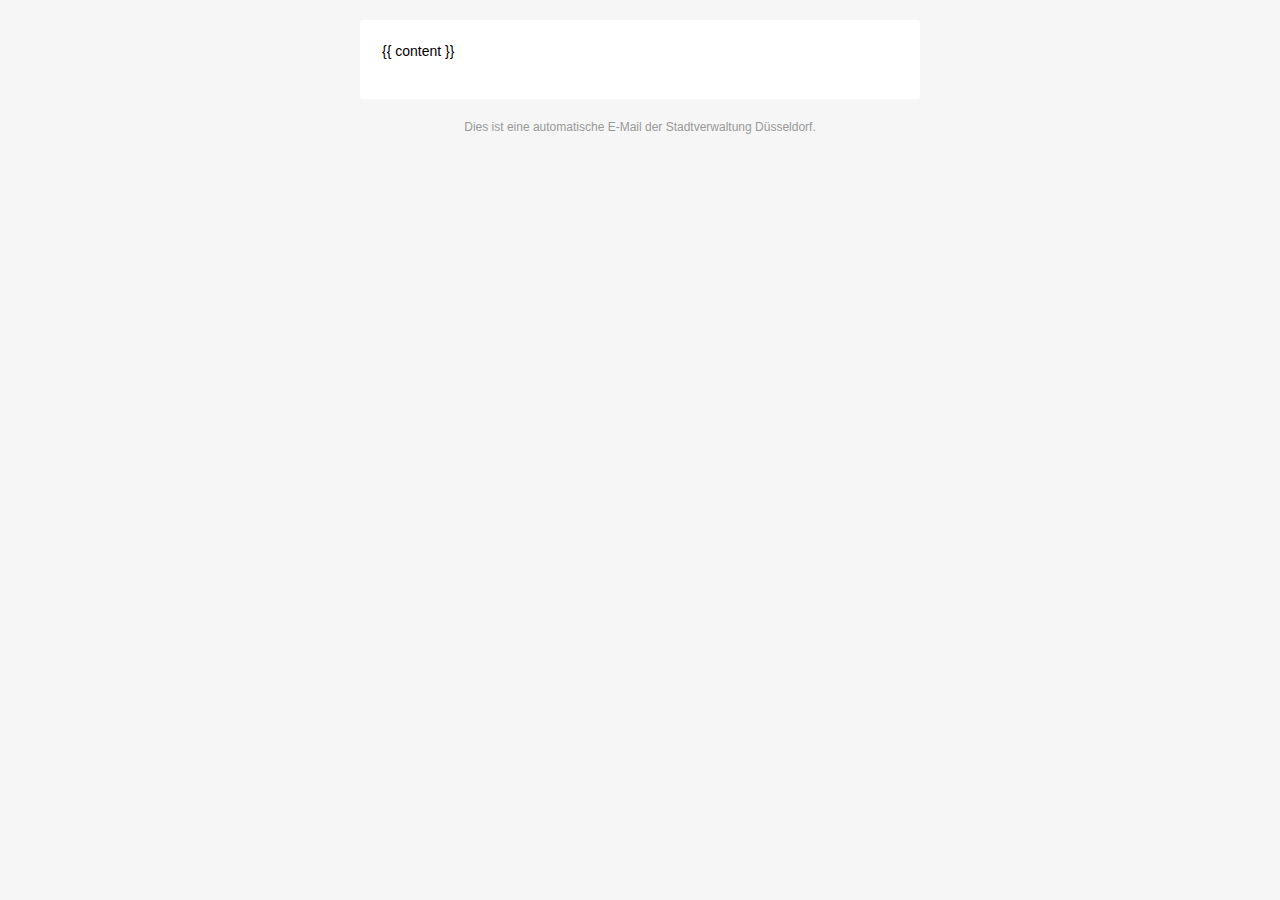
<file: forms/email-clean.html>
<!DOCTYPE html>
<html>
  <head>
    <meta name="viewport" content="width=device-width" />
    <meta http-equiv="Content-Type" content="text/html; charset=UTF-8" />
    <title>Form Submission</title>
    <style>
      /* -------------------------------------
        GLOBAL RESETS
    ------------------------------------- */

      /*All the styling goes here*/

      img {
        border: none;
        -ms-interpolation-mode: bicubic;
        max-width: 100%;
      }
      body {
        background-color: #f6f6f6;
        font-family: sans-serif;
        -webkit-font-smoothing: antialiased;
        font-size: 14px;
        line-height: 1.4;
        margin: 0;
        padding: 0;
        -ms-text-size-adjust: 100%;
        -webkit-text-size-adjust: 100%;
      }
      table {
        border-collapse: separate;
        mso-table-lspace: 0pt;
        mso-table-rspace: 0pt;
        width: 100%;
      }
      table td {
        font-family: sans-serif;
        font-size: 14px;
        vertical-align: top;
      }
      /* -------------------------------------
        BODY & CONTAINER
    ------------------------------------- */
      .body {
        background-color: #f6f6f6;
        width: 100%;
      }
      /* Set a max-width, and make it display as block so it will automatically stretch to that width, but will also shrink down on a phone or something */
      .container {
        display: block;
        margin: 0 auto !important;
        /* makes it centered */
        max-width: 580px;
        padding: 10px;
        width: 580px;
      }
      /* This should also be a block element, so that it will fill 100% of the .container */
      .content {
        box-sizing: border-box;
        display: block;
        margin: 0 auto;
        max-width: 580px;
        padding: 10px;
      }
      /* -------------------------------------
        HEADER, FOOTER, MAIN
    ------------------------------------- */
      .main {
        background: #ffffff;
        border-radius: 3px;
        width: 100%;
      }
      .wrapper {
        box-sizing: border-box;
        padding: 20px;
      }
      .content-block {
        padding-bottom: 10px;
        padding-top: 10px;
      }
      .footer {
        clear: both;
        margin-top: 10px;
        text-align: center;
        width: 100%;
      }
      .footer td,
      .footer p,
      .footer span,
      .footer a {
        color: #999999;
        font-size: 12px;
        text-align: center;
      }
      /* -------------------------------------
        TYPOGRAPHY
    ------------------------------------- */
      h1,
      h2,
      h3,
      h4 {
        color: #000000;
        font-family: sans-serif;
        font-weight: 400;
        line-height: 1.4;
        margin: 0;
        margin-bottom: 30px;
      }
      h1 {
        font-size: 35px;
        font-weight: 300;
        text-align: center;
        text-transform: capitalize;
      }
      p,
      ul,
      ol {
        font-family: sans-serif;
        font-size: 14px;
        font-weight: normal;
        margin: 0;
        margin-bottom: 15px;
      }
      p li,
      ul li,
      ol li {
        list-style-position: inside;
        margin-left: 5px;
      }
      a {
        color: #3498db;
        text-decoration: underline;
      }
      /* -------------------------------------
        BUTTONS
    ------------------------------------- */
      .btn {
        box-sizing: border-box;
        background-color: #3498db;
        border: solid 1px #3498db;
        border-radius: 5px;
        box-sizing: border-box;
        color: #ffffff;
        cursor: pointer;
        display: inline-block;
        font-size: 14px;
        font-weight: bold;
        margin: 0;
        padding: 12px 25px;
        text-decoration: none;
        text-transform: capitalize;
      }
      /* -------------------------------------
        OTHER STYLES THAT MIGHT BE USEFUL
    ------------------------------------- */
      .last {
        margin-bottom: 0;
      }
      .first {
        margin-top: 0;
      }
      .align-center {
        text-align: center;
      }
      .align-right {
        text-align: right;
      }
      .align-left {
        text-align: left;
      }
      .clear {
        clear: both;
      }
      .mt0 {
        margin-top: 0;
      }
      .mb0 {
        margin-bottom: 0;
      }
      .preheader {
        color: transparent;
        display: none;
        height: 0;
        max-height: 0;
        max-width: 0;
        opacity: 0;
        overflow: hidden;
        mso-hide: all;
        visibility: hidden;
        width: 0;
      }
      .powered-by a {
        text-decoration: none;
      }

      .logo {
        width: 40%;
        height: auto;
        padding-bottom: 15px;
        padding-right: 5%;
      }
      hr {
        border: 0;
        border-bottom: 1px solid #f6f6f6;
        margin: 20px 0;
      }
      /* -------------------------------------
        RESPONSIVE AND MOBILE FRIENDLY STYLES
    ------------------------------------- */
      @media only screen and (max-width: 620px) {
        table[class="body"] h1 {
          font-size: 28px !important;
          margin-bottom: 10px !important;
        }
        table[class="body"] p,
        table[class="body"] ul,
        table[class="body"] ol,
        table[class="body"] td,
        table[class="body"] span,
        table[class="body"] a {
          font-size: 16px !important;
        }
        table[class="body"] .wrapper,
        table[class="body"] .article {
          padding: 10px !important;
        }
        table[class="body"] .content {
          padding: 0 !important;
        }
        table[class="body"] .container {
          padding: 0 !important;
          width: 100% !important;
        }
        table[class="body"] .main {
          border-left-width: 0 !important;
          border-radius: 0 !important;
          border-right-width: 0 !important;
        }
        table[class="body"] .btn table {
          width: 100% !important;
        }
        table[class="body"] .btn a {
          width: 100% !important;
        }
        table[class="body"] .img-responsive {
          height: auto !important;
          max-width: 100% !important;
          width: auto !important;
        }
      }
      /* -------------------------------------
        PRESERVE THESE STYLES IN THE HEAD
    ------------------------------------- */
      @media all {
        .ExternalClass {
          width: 100%;
        }
        .ExternalClass,
        .ExternalClass p,
        .ExternalClass span,
        .ExternalClass font,
        .ExternalClass td,
        .ExternalClass div {
          line-height: 100%;
        }
        .apple-link a {
          color: inherit !important;
          font-family: inherit !important;
          font-size: inherit !important;
          font-weight: inherit !important;
          line-height: inherit !important;
          text-decoration: none !important;
        }
        .btn-primary table td:hover {
          background-color: #34495e !important;
        }
        .btn-primary a:hover {
          background-color: #34495e !important;
          border-color: #34495e !important;
        }
      }
    </style>
  </head>
  <body class="">
    <table
      role="presentation"
      border="0"
      cellpadding="0"
      cellspacing="0"
      class="body"
    >
      <tr>
        <td>&nbsp;</td>
        <td class="container">
          <div class="content">
            <table role="presentation" class="main">
              <tr>
                <td class="wrapper">
                  <table
                    role="presentation"
                    border="0"
                    cellpadding="0"
                    cellspacing="0"
                  >
                    <tr>
                      <td>
                        <p>{{ content }}</p>
                      </td>
                    </tr>
                  </table>
                </td>
              </tr>
            </table>
            <div class="footer">
              <table
                role="presentation"
                border="0"
                cellpadding="0"
                cellspacing="0"
              >
                <tr>
                  <td class="content-block powered-by">
                    Dies ist eine automatische E-Mail der Stadtverwaltung
                    Düsseldorf.
                  </td>
                </tr>
              </table>
            </div>
          </div>
        </td>
        <td>&nbsp;</td>
      </tr>
    </table>
  </body>
</html>
</file>
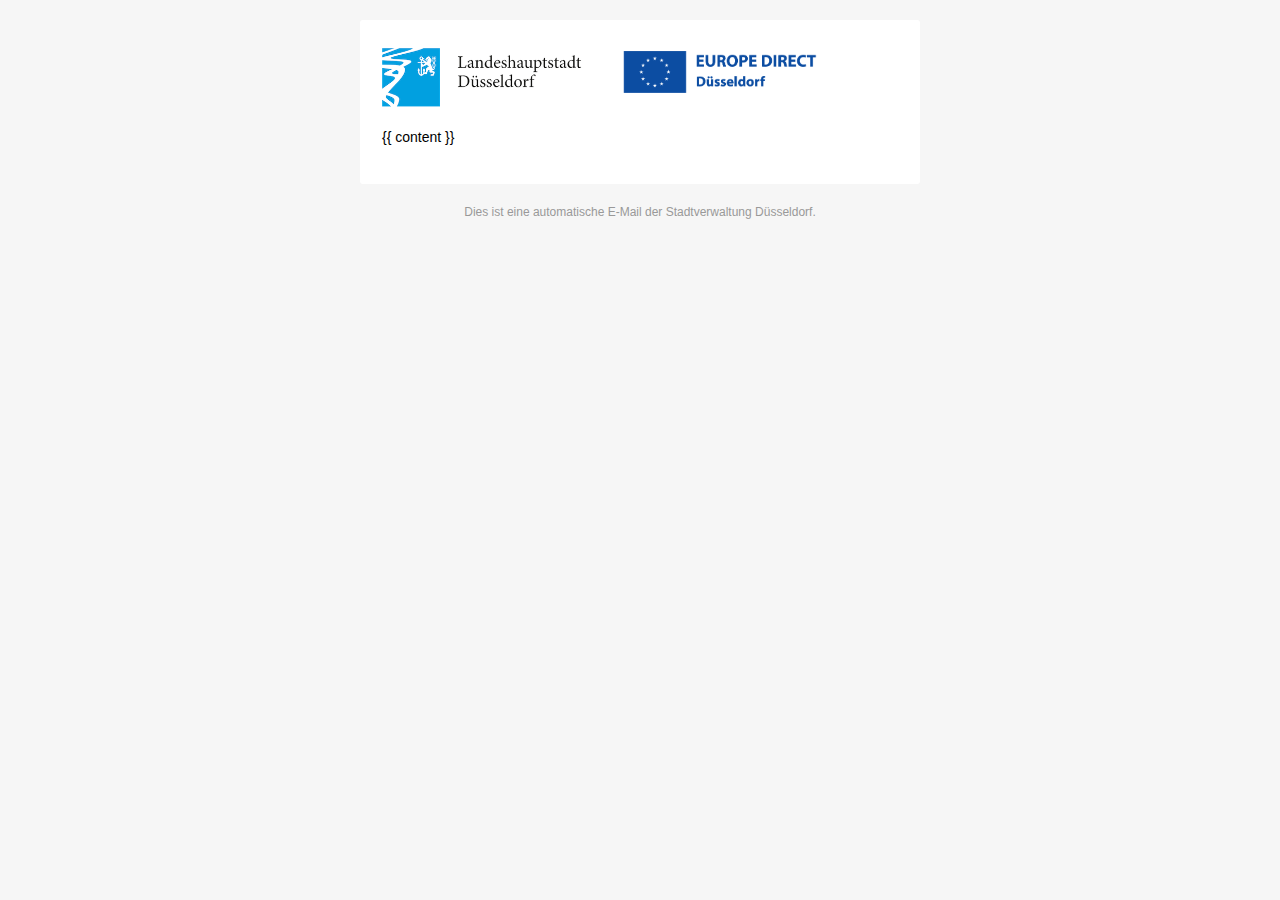
<file: forms/email-ed.html>
<!DOCTYPE html>
<html>
  <head>
    <meta name="viewport" content="width=device-width" />
    <meta http-equiv="Content-Type" content="text/html; charset=UTF-8" />
    <title>Form Submission</title>
    <style>
      /* -------------------------------------
        GLOBAL RESETS
    ------------------------------------- */

      /*All the styling goes here*/

      img {
        border: none;
        -ms-interpolation-mode: bicubic;
        max-width: 100%;
      }
      body {
        background-color: #f6f6f6;
        font-family: sans-serif;
        -webkit-font-smoothing: antialiased;
        font-size: 14px;
        line-height: 1.4;
        margin: 0;
        padding: 0;
        -ms-text-size-adjust: 100%;
        -webkit-text-size-adjust: 100%;
      }
      table {
        border-collapse: separate;
        mso-table-lspace: 0pt;
        mso-table-rspace: 0pt;
        width: 100%;
      }
      table td {
        font-family: sans-serif;
        font-size: 14px;
        vertical-align: top;
      }
      /* -------------------------------------
        BODY & CONTAINER
    ------------------------------------- */
      .body {
        background-color: #f6f6f6;
        width: 100%;
      }
      /* Set a max-width, and make it display as block so it will automatically stretch to that width, but will also shrink down on a phone or something */
      .container {
        display: block;
        margin: 0 auto !important;
        /* makes it centered */
        max-width: 580px;
        padding: 10px;
        width: 580px;
      }
      /* This should also be a block element, so that it will fill 100% of the .container */
      .content {
        box-sizing: border-box;
        display: block;
        margin: 0 auto;
        max-width: 580px;
        padding: 10px;
      }
      /* -------------------------------------
        HEADER, FOOTER, MAIN
    ------------------------------------- */
      .main {
        background: #ffffff;
        border-radius: 3px;
        width: 100%;
      }
      .wrapper {
        box-sizing: border-box;
        padding: 20px;
      }
      .content-block {
        padding-bottom: 10px;
        padding-top: 10px;
      }
      .footer {
        clear: both;
        margin-top: 10px;
        text-align: center;
        width: 100%;
      }
      .footer td,
      .footer p,
      .footer span,
      .footer a {
        color: #999999;
        font-size: 12px;
        text-align: center;
      }
      /* -------------------------------------
        TYPOGRAPHY
    ------------------------------------- */
      h1,
      h2,
      h3,
      h4 {
        color: #000000;
        font-family: sans-serif;
        font-weight: 400;
        line-height: 1.4;
        margin: 0;
        margin-bottom: 30px;
      }
      h1 {
        font-size: 35px;
        font-weight: 300;
        text-align: center;
        text-transform: capitalize;
      }
      p,
      ul,
      ol {
        font-family: sans-serif;
        font-size: 14px;
        font-weight: normal;
        margin: 0;
        margin-bottom: 15px;
      }
      p li,
      ul li,
      ol li {
        list-style-position: inside;
        margin-left: 5px;
      }
      a {
        color: #3498db;
        text-decoration: underline;
      }
      /* -------------------------------------
        BUTTONS
    ------------------------------------- */
      .btn {
        box-sizing: border-box;
        background-color: #3498db;
        border: solid 1px #3498db;
        border-radius: 5px;
        box-sizing: border-box;
        color: #ffffff;
        cursor: pointer;
        display: inline-block;
        font-size: 14px;
        font-weight: bold;
        margin: 0;
        padding: 12px 25px;
        text-decoration: none;
        text-transform: capitalize;
      }
      /* -------------------------------------
        OTHER STYLES THAT MIGHT BE USEFUL
    ------------------------------------- */
      .last {
        margin-bottom: 0;
      }
      .first {
        margin-top: 0;
      }
      .align-center {
        text-align: center;
      }
      .align-right {
        text-align: right;
      }
      .align-left {
        text-align: left;
      }
      .clear {
        clear: both;
      }
      .mt0 {
        margin-top: 0;
      }
      .mb0 {
        margin-bottom: 0;
      }
      .preheader {
        color: transparent;
        display: none;
        height: 0;
        max-height: 0;
        max-width: 0;
        opacity: 0;
        overflow: hidden;
        mso-hide: all;
        visibility: hidden;
        width: 0;
      }
      .powered-by a {
        text-decoration: none;
      }

      .logo {
        width: 40%;
        height: auto;
        padding-bottom: 15px;
        padding-right: 5%;
      }
      hr {
        border: 0;
        border-bottom: 1px solid #f6f6f6;
        margin: 20px 0;
      }
      /* -------------------------------------
        RESPONSIVE AND MOBILE FRIENDLY STYLES
    ------------------------------------- */
      @media only screen and (max-width: 620px) {
        table[class="body"] h1 {
          font-size: 28px !important;
          margin-bottom: 10px !important;
        }
        table[class="body"] p,
        table[class="body"] ul,
        table[class="body"] ol,
        table[class="body"] td,
        table[class="body"] span,
        table[class="body"] a {
          font-size: 16px !important;
        }
        table[class="body"] .wrapper,
        table[class="body"] .article {
          padding: 10px !important;
        }
        table[class="body"] .content {
          padding: 0 !important;
        }
        table[class="body"] .container {
          padding: 0 !important;
          width: 100% !important;
        }
        table[class="body"] .main {
          border-left-width: 0 !important;
          border-radius: 0 !important;
          border-right-width: 0 !important;
        }
        table[class="body"] .btn table {
          width: 100% !important;
        }
        table[class="body"] .btn a {
          width: 100% !important;
        }
        table[class="body"] .img-responsive {
          height: auto !important;
          max-width: 100% !important;
          width: auto !important;
        }
      }
      /* -------------------------------------
        PRESERVE THESE STYLES IN THE HEAD
    ------------------------------------- */
      @media all {
        .ExternalClass {
          width: 100%;
        }
        .ExternalClass,
        .ExternalClass p,
        .ExternalClass span,
        .ExternalClass font,
        .ExternalClass td,
        .ExternalClass div {
          line-height: 100%;
        }
        .apple-link a {
          color: inherit !important;
          font-family: inherit !important;
          font-size: inherit !important;
          font-weight: inherit !important;
          line-height: inherit !important;
          text-decoration: none !important;
        }
        .btn-primary table td:hover {
          background-color: #34495e !important;
        }
        .btn-primary a:hover {
          background-color: #34495e !important;
          border-color: #34495e !important;
        }
      }
    </style>
  </head>
  <body class="">
    <table
      role="presentation"
      border="0"
      cellpadding="0"
      cellspacing="0"
      class="body"
    >
      <tr>
        <td>&nbsp;</td>
        <td class="container">
          <div class="content">
            <table role="presentation" class="main">
              <tr>
                <td class="wrapper">
                  <table
                    role="presentation"
                    border="0"
                    cellpadding="0"
                    cellspacing="0"
                  >
                    <tr>
                      <td>
                        <img
                          src="https://duesseldorf-digital.github.io/forms/images/lhd-logo_kl.png"
                          class="logo"
                        />
                        <img
                          src="https://duesseldorf-digital.github.io/forms/images/logo-eu_direct-lhd.png"
                          class="logo"
                        />
                        <p>{{ content }}</p>
                      </td>
                    </tr>
                  </table>
                </td>
              </tr>
            </table>
            <div class="footer">
              <table
                role="presentation"
                border="0"
                cellpadding="0"
                cellspacing="0"
              >
                <tr>
                  <td class="content-block powered-by">
                    Dies ist eine automatische E-Mail der Stadtverwaltung
                    Düsseldorf.
                  </td>
                </tr>
              </table>
            </div>
          </div>
        </td>
        <td>&nbsp;</td>
      </tr>
    </table>
  </body>
</html>
</file>
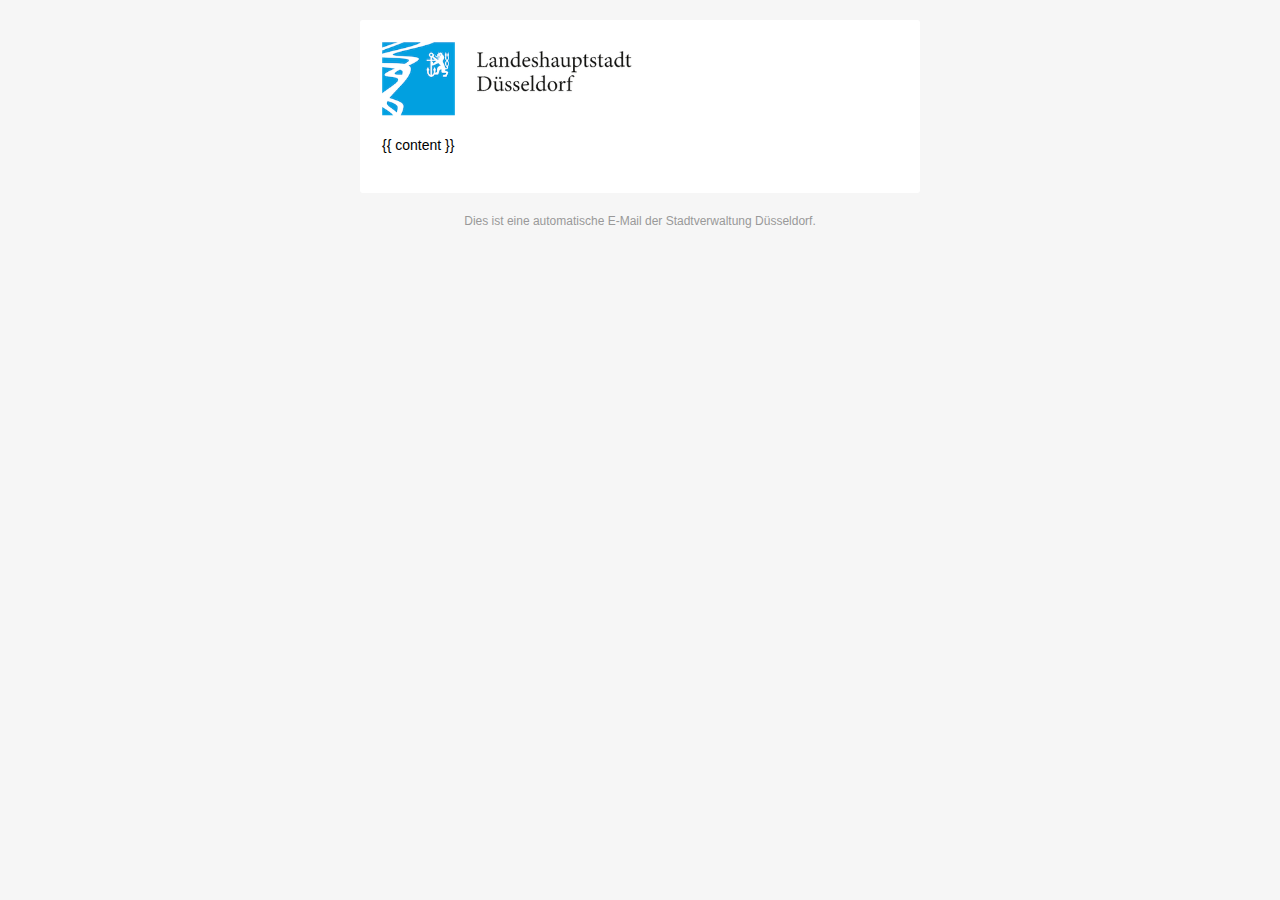
<file: forms/email.html>
<!DOCTYPE html>
<html>
  <head>
    <meta name="viewport" content="width=device-width" />
    <meta http-equiv="Content-Type" content="text/html; charset=UTF-8" />
    <title>Form Submission</title>
    <style>
      /* -------------------------------------
        GLOBAL RESETS
    ------------------------------------- */

      /*All the styling goes here*/

      img {
        border: none;
        -ms-interpolation-mode: bicubic;
        max-width: 100%;
      }
      body {
        background-color: #f6f6f6;
        font-family: sans-serif;
        -webkit-font-smoothing: antialiased;
        font-size: 14px;
        line-height: 1.4;
        margin: 0;
        padding: 0;
        -ms-text-size-adjust: 100%;
        -webkit-text-size-adjust: 100%;
      }
      table {
        border-collapse: separate;
        mso-table-lspace: 0pt;
        mso-table-rspace: 0pt;
        width: 100%;
      }
      table td {
        font-family: sans-serif;
        font-size: 14px;
        vertical-align: top;
      }
      /* -------------------------------------
        BODY & CONTAINER
    ------------------------------------- */
      .body {
        background-color: #f6f6f6;
        width: 100%;
      }
      /* Set a max-width, and make it display as block so it will automatically stretch to that width, but will also shrink down on a phone or something */
      .container {
        display: block;
        margin: 0 auto !important;
        /* makes it centered */
        max-width: 580px;
        padding: 10px;
        width: 580px;
      }
      /* This should also be a block element, so that it will fill 100% of the .container */
      .content {
        box-sizing: border-box;
        display: block;
        margin: 0 auto;
        max-width: 580px;
        padding: 10px;
      }
      /* -------------------------------------
        HEADER, FOOTER, MAIN
    ------------------------------------- */
      .main {
        background: #ffffff;
        border-radius: 3px;
        width: 100%;
      }
      .wrapper {
        box-sizing: border-box;
        padding: 20px;
      }
      .content-block {
        padding-bottom: 10px;
        padding-top: 10px;
      }
      .footer {
        clear: both;
        margin-top: 10px;
        text-align: center;
        width: 100%;
      }
      .footer td,
      .footer p,
      .footer span,
      .footer a {
        color: #999999;
        font-size: 12px;
        text-align: center;
      }
      /* -------------------------------------
        TYPOGRAPHY
    ------------------------------------- */
      h1,
      h2,
      h3,
      h4 {
        color: #000000;
        font-family: sans-serif;
        font-weight: 400;
        line-height: 1.4;
        margin: 0;
        margin-bottom: 30px;
      }
      h1 {
        font-size: 35px;
        font-weight: 300;
        text-align: center;
        text-transform: capitalize;
      }
      p,
      ul,
      ol {
        font-family: sans-serif;
        font-size: 14px;
        font-weight: normal;
        margin: 0;
        margin-bottom: 15px;
      }
      p li,
      ul li,
      ol li {
        list-style-position: inside;
        margin-left: 5px;
      }
      a {
        color: #3498db;
        text-decoration: underline;
      }
      /* -------------------------------------
        BUTTONS
    ------------------------------------- */
      .btn {
        box-sizing: border-box;
        background-color: #3498db;
        border: solid 1px #3498db;
        border-radius: 5px;
        box-sizing: border-box;
        color: #ffffff;
        cursor: pointer;
        display: inline-block;
        font-size: 14px;
        font-weight: bold;
        margin: 0;
        padding: 12px 25px;
        text-decoration: none;
        text-transform: capitalize;
      }
      /* -------------------------------------
        OTHER STYLES THAT MIGHT BE USEFUL
    ------------------------------------- */
      .last {
        margin-bottom: 0;
      }
      .first {
        margin-top: 0;
      }
      .align-center {
        text-align: center;
      }
      .align-right {
        text-align: right;
      }
      .align-left {
        text-align: left;
      }
      .clear {
        clear: both;
      }
      .mt0 {
        margin-top: 0;
      }
      .mb0 {
        margin-bottom: 0;
      }
      .preheader {
        color: transparent;
        display: none;
        height: 0;
        max-height: 0;
        max-width: 0;
        opacity: 0;
        overflow: hidden;
        mso-hide: all;
        visibility: hidden;
        width: 0;
      }
      .powered-by a {
        text-decoration: none;
      }

      .logo {
        width: 50%;
        height: auto;
        padding-bottom: 15px;
      }
      hr {
        border: 0;
        border-bottom: 1px solid #f6f6f6;
        margin: 20px 0;
      }
      /* -------------------------------------
        RESPONSIVE AND MOBILE FRIENDLY STYLES
    ------------------------------------- */
      @media only screen and (max-width: 620px) {
        table[class="body"] h1 {
          font-size: 28px !important;
          margin-bottom: 10px !important;
        }
        table[class="body"] p,
        table[class="body"] ul,
        table[class="body"] ol,
        table[class="body"] td,
        table[class="body"] span,
        table[class="body"] a {
          font-size: 16px !important;
        }
        table[class="body"] .wrapper,
        table[class="body"] .article {
          padding: 10px !important;
        }
        table[class="body"] .content {
          padding: 0 !important;
        }
        table[class="body"] .container {
          padding: 0 !important;
          width: 100% !important;
        }
        table[class="body"] .main {
          border-left-width: 0 !important;
          border-radius: 0 !important;
          border-right-width: 0 !important;
        }
        table[class="body"] .btn table {
          width: 100% !important;
        }
        table[class="body"] .btn a {
          width: 100% !important;
        }
        table[class="body"] .img-responsive {
          height: auto !important;
          max-width: 100% !important;
          width: auto !important;
        }
      }
      /* -------------------------------------
        PRESERVE THESE STYLES IN THE HEAD
    ------------------------------------- */
      @media all {
        .ExternalClass {
          width: 100%;
        }
        .ExternalClass,
        .ExternalClass p,
        .ExternalClass span,
        .ExternalClass font,
        .ExternalClass td,
        .ExternalClass div {
          line-height: 100%;
        }
        .apple-link a {
          color: inherit !important;
          font-family: inherit !important;
          font-size: inherit !important;
          font-weight: inherit !important;
          line-height: inherit !important;
          text-decoration: none !important;
        }
        .btn-primary table td:hover {
          background-color: #34495e !important;
        }
        .btn-primary a:hover {
          background-color: #34495e !important;
          border-color: #34495e !important;
        }
      }
    </style>
  </head>
  <body class="">
    <table
      role="presentation"
      border="0"
      cellpadding="0"
      cellspacing="0"
      class="body"
    >
      <tr>
        <td>&nbsp;</td>
        <td class="container">
          <div class="content">
            <table role="presentation" class="main">
              <tr>
                <td class="wrapper">
                  <table
                    role="presentation"
                    border="0"
                    cellpadding="0"
                    cellspacing="0"
                  >
                    <tr>
                      <td>
                        <img
                          src="https://duesseldorf-digital.github.io/forms/images/lhd-logo_kl.png"
                          class="logo"
                        />
                        <p>{{ content }}</p>
                      </td>
                    </tr>
                  </table>
                </td>
              </tr>
            </table>
            <div class="footer">
              <table
                role="presentation"
                border="0"
                cellpadding="0"
                cellspacing="0"
              >
                <tr>
                  <td class="content-block powered-by">
                    Dies ist eine automatische E-Mail der Stadtverwaltung
                    Düsseldorf.
                  </td>
                </tr>
              </table>
            </div>
          </div>
        </td>
        <td>&nbsp;</td>
      </tr>
    </table>
  </body>
</html>
</file>
